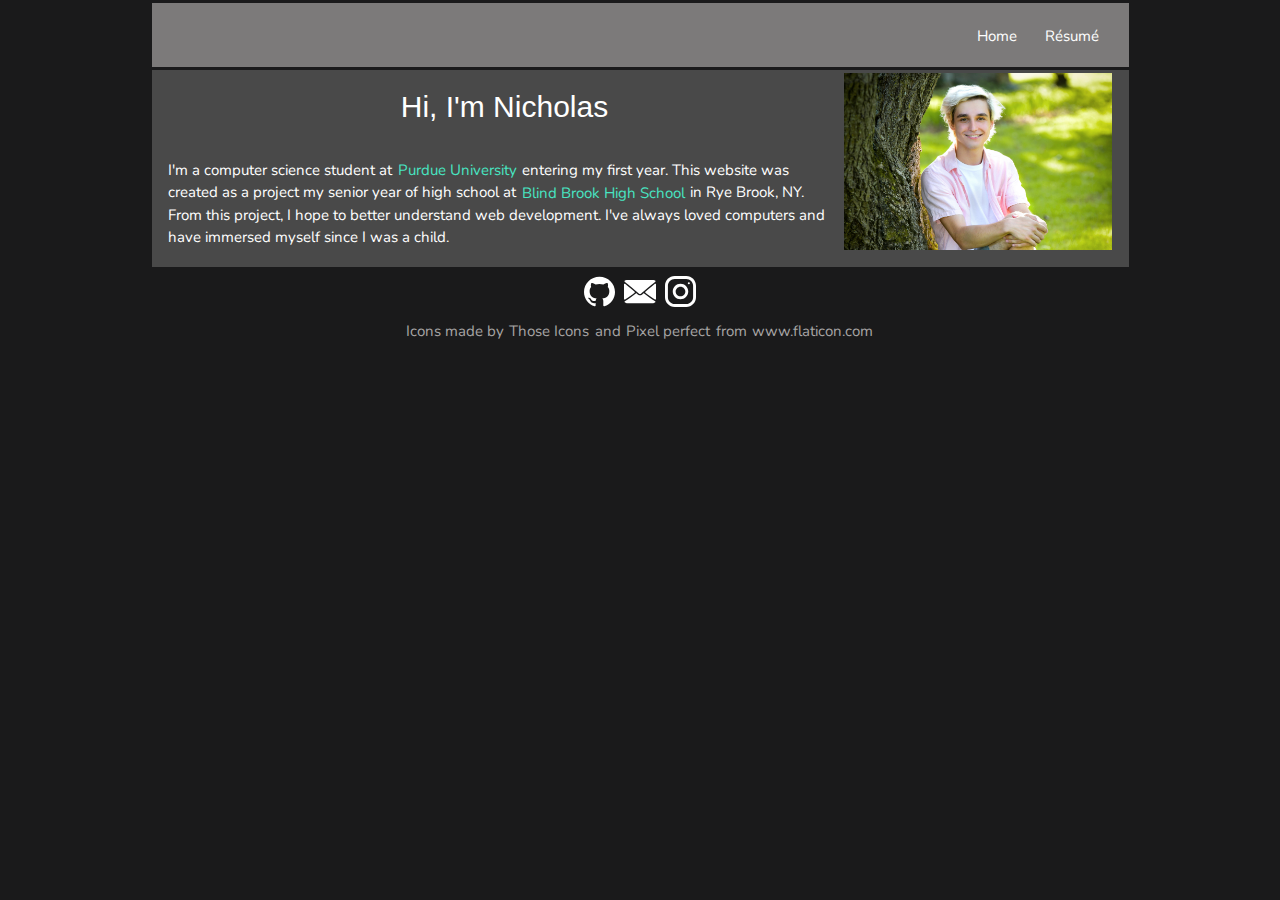
<file: index.html>
<!DOCTYPE html>
<html lang="en">

<head>
    <title>Nicholas Gorki</title>
    <meta name="description" content="Nicholas Gorki's personal website">
    <meta name="keywords" content="Nicholas,Gorki,Nicholas Gorki">
    <meta charset="UTF-8">
    <meta name="viewport" content="width=device-width, initial-scale=1">
    <link href="https://fonts.googleapis.com/css?family=Nunito" rel="stylesheet" type="text/css">
    <link rel="stylesheet" type="text/css" href="main.css">
    <link rel="stylesheet" type="text/css" href="index.css">
    <link rel="stylesheet" href="https://www.w3schools.com/w3css/4/w3.css">

</head>

<body>
    <div class="w3-content">
        <div class="w3-bar-block" style="padding: 0%;">
            <nav role="navigation" aria-label="main navigation">
                <ul>
                    <li><a href='index.html'>Home</a></li>
                    <li><a href="resume.html">Résumé</a></li>
                    <!-- <li><a href="contact.html">Contact</a></li> -->
                </ul>
            </nav>

        </div>
        <div class="w3-bar-block" style="background-color: #1A1A1B;"></div>
        <div class="main tab" id="home">
            <img src="elements/seniorpic.jpg" alt="My senior picture">
            <h2>Hi, I'm Nicholas</h2>
            <p>I'm a computer science student at <a href="https://www.cs.purdue.edu/">Purdue
                    University</a> entering my
                first year.
                This website was created as a project my senior year of high school at <a
                    href="https://www.blindbrook.org/bbhs">Blind Brook High School</a> in Rye Brook, NY.
                From this project, I hope to better understand web development. I've always loved computers and have
                immersed myself since I was a child.</p>
        </div>
        <footer>
            <div class="w3-content">
                <div class="foot-icons">
                    <a href="https://www.github.com/ngorki">
                        <span class="icon">
                            <img src = "elements/github.svg" alt = "Check out my Github: ngorki">
                        </span>
                    </a>
                    <a href="mailto:nicholasgorki@gmail.com">
                        <span class="icon">
                            <img src="elements/mail.svg" alt="Email me at nicholasgorki@gmail.com!">
                        </span>
                    </a>
                    <a href="https://www.instagram.com/nickgorki">
                        <span class="icon">
                            <img src="elements/instagram.svg" alt="Check out my instagram @nickgorki">
                        </span>
                    </a>
                </div>
                <div class = "foot-text">Icons made by <a href="https://www.flaticon.com/authors/those-icons"
                    title="Those Icons">Those Icons</a> and <a href="https://www.flaticon.com/authors/pixel-perfect"
                    title="Pixel perfect">Pixel perfect</a> from <a href="https://www.flaticon.com/"
                    title="Flaticon">www.flaticon.com</a></div>
            </div>
        </footer>
    </div>
</body>


</html>
</file>
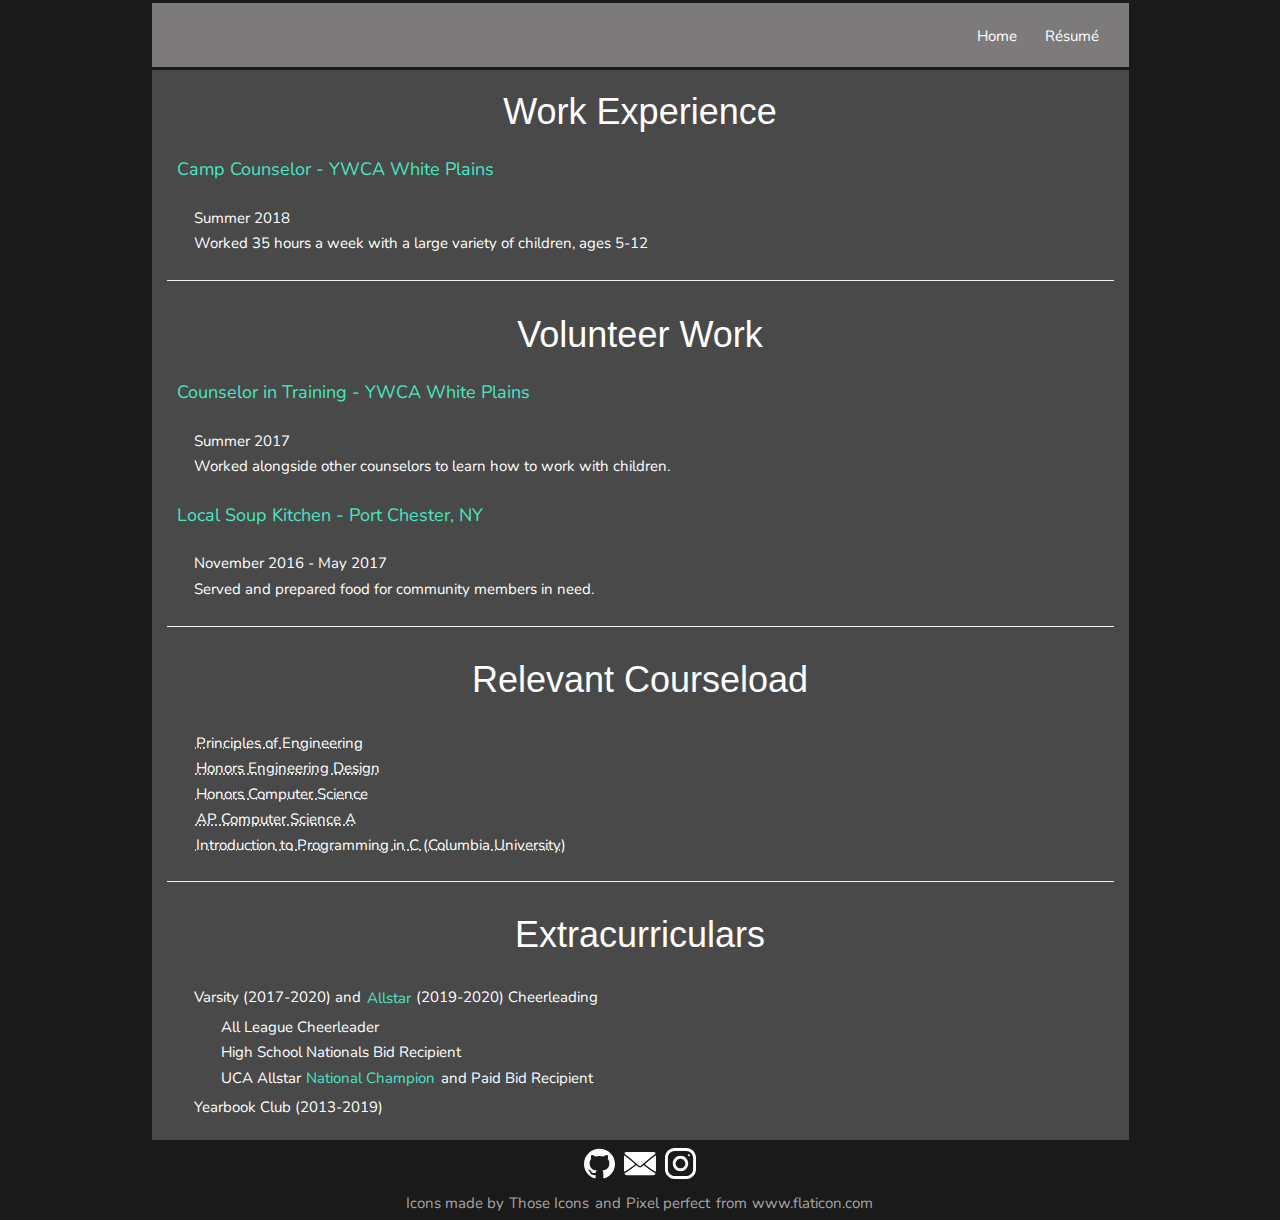
<file: resume.html>
<!DOCTYPE html>
<html lang="en">

<head>
    <title>Résumé</title>
    <meta charset="UTF-8">
    <meta name="viewport" content="width=device-width, initial-scale=1">
    <link href="https://fonts.googleapis.com/css?family=Nunito" rel="stylesheet" type="text/css">
    <link rel="stylesheet" type="text/css" href="main.css">
    <link rel="stylesheet" href="https://www.w3schools.com/w3css/4/w3.css">
</head>

<body>
    <div class="w3-content">
        <div class="w3-bar-block" style="padding: 0%;">
            <nav role="navigation" aria-label="main navigation">
                <ul>
                    <li><a href="index.html" onclick="return openTab(event,'home')">Home</a></li>
                    <li><a href="resume.html" onclick="return openTab(event,'resume')">Résumé</a></li>
                    <!-- <li><a href="mailto:nicholasgorki@gmail.com">Contact</a></li> -->
                </ul>

            </nav>
        </div>
        <div class="w3-bar-block " style="background-color: #1A1A1B;"></div>
        <div class="main tab" id="resume">
            <h1>Work Experience</h1>
            <h5><a href="https://ywcawpcw.org/">Camp Counselor - YWCA White Plains</a></h5>
            <ul>
                <li>Summer 2018</li>
                <li>Worked 35 hours a week with a large variety of children, ages 5-12</li>
            </ul>

            <hr><!-- Creates page break -->
            <h1>Volunteer Work</h1>
            <!-- <a href="https://ywcawpcw.org/">Counselor in Training</a> -->
            <h5><a href="https://ywcawpcw.org/">Counselor in Training - YWCA White Plains</a></h5>
            <ul class="sub">
                <li>Summer 2017</li>
                <li>Worked alongside other counselors to learn how to work with children.</li>
            </ul>
            
            <h5><a href = "http://bbhscommunityserviceclub.weebly.com/soup-kitchen.html">Local Soup Kitchen - Port Chester, NY</a></h5>
            <ul class="sub">
                <li>November 2016 - May 2017</li>
                <li>Served and prepared food for community members in need.</li>
            </ul>
            <hr>
            <h1>Relevant Courseload</h1>
            <ul>
                <li><abbr
                        title="In this course, students will learn about how technology is used in a number of real-world situations and Industries - Manufacturing, Construction, the Power and Energy Industry, and Information and Communication. They will then learn the Engineering Design Cycle and use it to solve problems in each of these industries and/or to develop novel products.">Principles
                        of Engineering</abbr></li>
                <li><abbr
                        title="This course is a culmination of the Engineering pathway here at Blind Brook – a capstone course. Students will take an in-depth look at factors influencing Engineering Design – human, environmental, industrial – and follow a formal Design process from start to finish, including Market Research, Identification and prioritization of constraints, and Evaluation and Refining of models. Students will also examine core systems and technologies that are used by real-world engineers, and the many mathematical and scientific resources available. The course will end with students developing their own product from start to finish, incorporating advanced understandings of Project Management, Prototyping, Quality Assurance and more.">Honors
                        Engineering Design</abbr></li>
                <li><abbr
                        title="This course is an introductory course in computer programming. Through programming in Java, the students will learn the fundamental principles of computer programming. Topics covered will include: binary, hexadecimal and other bases, programming basics, data types, conditional statements, characters and strings, single and two-dimensional arrays, loops, methods, classes, and objects.">Honors
                        Computer Science</abbr></li>
                <li><abbr
                        title="The Advanced Placement Computer Science course covers topics typically found in a college-level first course in computer science, and provides a solid preparation for the AP Computer Science examination. The course emphasis is on procedural abstraction, data abstraction, object-oriented design and programming methodology using the Java programming language, and the use of algorithms and data structures.">AP
                        Computer Science A</abbr></li>
                <li><abbr
                        title="An intensive course designed to develop logic and programming skills through immersion in the fundamentals of C. Programming projects involving mathematical problems and word games challenge students to develop their logical reasoning, systematic thinking, and problem-solving skills. Students learn the structure and features of a fundamental programming language as they implement solutions in C. In addition to teaching programming techniques, the course will cover an overview of fundamental computing concepts such as data structures, library design, and memory management.">Introduction
                        to Programming in C (Columbia University)</abbr></li>
            </ul>
            <hr>
            <h1>Extracurriculars</h1>
            <ul>
                <li>Varsity (2017-2020) and <a href="https://www.xtremecheerct.net">Allstar</a> (2019-2020) Cheerleading
                </li>
                <ul style = "text-indent: 3em;">
                    <li>All League Cheerleader</li>
                    <li>High School Nationals Bid Recipient</li>
                    <li>UCA Allstar <a
                            href="https://tv.varsity.com/video/6741002-xtreme-cheer-scorch-2020-l42-senior-coed-2020-uca-international-all-star-championship">National
                            Champion</a> and Paid Bid Recipient</li>
                </ul>
                <li>Yearbook Club (2013-2019)</li>
            </ul>
        </div>
        <footer>
            <div class="foot-icons">
                <a href="https://www.github.com/ngorki">
                    <span class="icon">
                        <img src = "elements/github.svg" alt = "Check out my Github: ngorki">
                    </span>
                </a>
                <a href="mailto:nicholasgorki@gmail.com">
                    <span class="icon">
                        <img src="elements/mail.svg" alt="Email me at nicholasgorki@gmail.com!">
                    </span>
                </a>
                <a href="https://www.instagram.com/nickgorki">
                    <span class="icon">
                        <img src="elements/instagram.svg" alt="Check out my instagram @nickgorki">
                    </span>
                </a>
            </div>
            <div class = "foot-text">Icons made by <a href="https://www.flaticon.com/authors/those-icons"
                    title="Those Icons">Those Icons</a> and <a href="https://www.flaticon.com/authors/pixel-perfect"
                    title="Pixel perfect">Pixel perfect</a> from <a href="https://www.flaticon.com/"
                    title="Flaticon">www.flaticon.com</a></div>
        </footer>
    </div>
</body>

</html>
</file>
<file: main.css>
:root{
    --main: #494949;
    --sec: #7c7a7a;
    --ter: #eaf2ef;
    background-color: #1A1A1B;
    color:white;
}
*{
    font-family: 'Nunito', sans-serif;
    text-decoration: none;
    padding: .1em;
    color:white;
}
.main{
    background-color: var(--main);
}
body{
    font-size: 110%;
    padding: 0em;
    size: 100%;
}
nav{
    background-color: var(--sec);
    justify-content: right;
    padding-right: 1.5em;
    min-height: 4.25em;
}

nav ul{
    display: inline-flex;
    list-style-type: none;
    text-align: right;
    float: right;
}

.main a{
    color: #48E5C2;
}
.main{
    padding-left: 1em;
    padding-right: 1em;
}
.main p{
    display: inline-block;
    width: 70%;
}

body h1{
    color: white;
    display: flex;
    justify-content: center;
    /* text-align: center; */
}
body h5{
    display: flex;
    padding-left: .5em;
}

body ul{
    list-style-type: none;
    padding: .25em;
    text-indent: 1.5em;
}

.foot-icons{
    display: flex;
    align-items: center;
    justify-content: center;
}
.foot-text{
    color: #A7A5A5;
    display: block;
    text-align: center;
}
.icon{
    display: inline-flex;
    max-width: 100%;
    max-height: 100%;
    width: 2.5em;
    height: 2.5em;
    fill: white;
}


@media (max-width: 940px){
    body h1{
        display: block;
        text-align: center;
    }
    body h5{
        text-align: justify;
    }
    .main p{
        width: 100%;
        text-align: center;
    }
}
</file>
<file: index.css>
body h2{
    display: flex;
    justify-content: center;
}
img{
    max-width: 100%;
    max-height: 100%;
}
.main img{
    float: right;
    display: inline-flex;
    height: 12em;
}

@media (max-width: 940px){
    .main img{
        float: none;
        display: flex;
        margin: 0 auto;
    }
    h2{
        min-width: 130px;
    }
}
</file>
